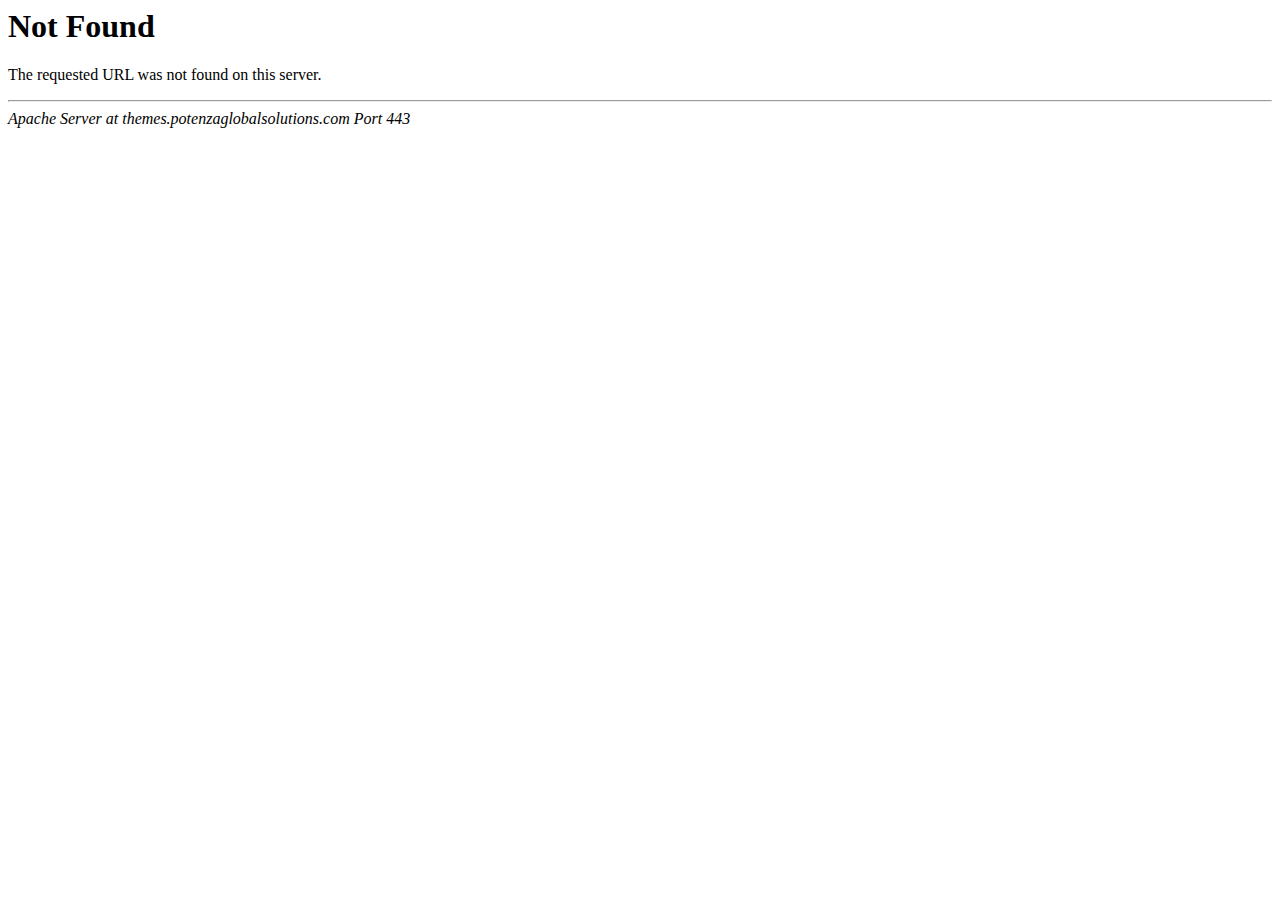
<file: css/owl-carousel/owl.video.play.html>
<!DOCTYPE HTML PUBLIC "-//IETF//DTD HTML 2.0//EN">
<html><head>
<title>404 Not Found</title>
</head><body>
<h1>Not Found</h1>
<p>The requested URL was not found on this server.</p>
<hr>
<address>Apache Server at themes.potenzaglobalsolutions.com Port 443</address>
</body></html>
</file>
